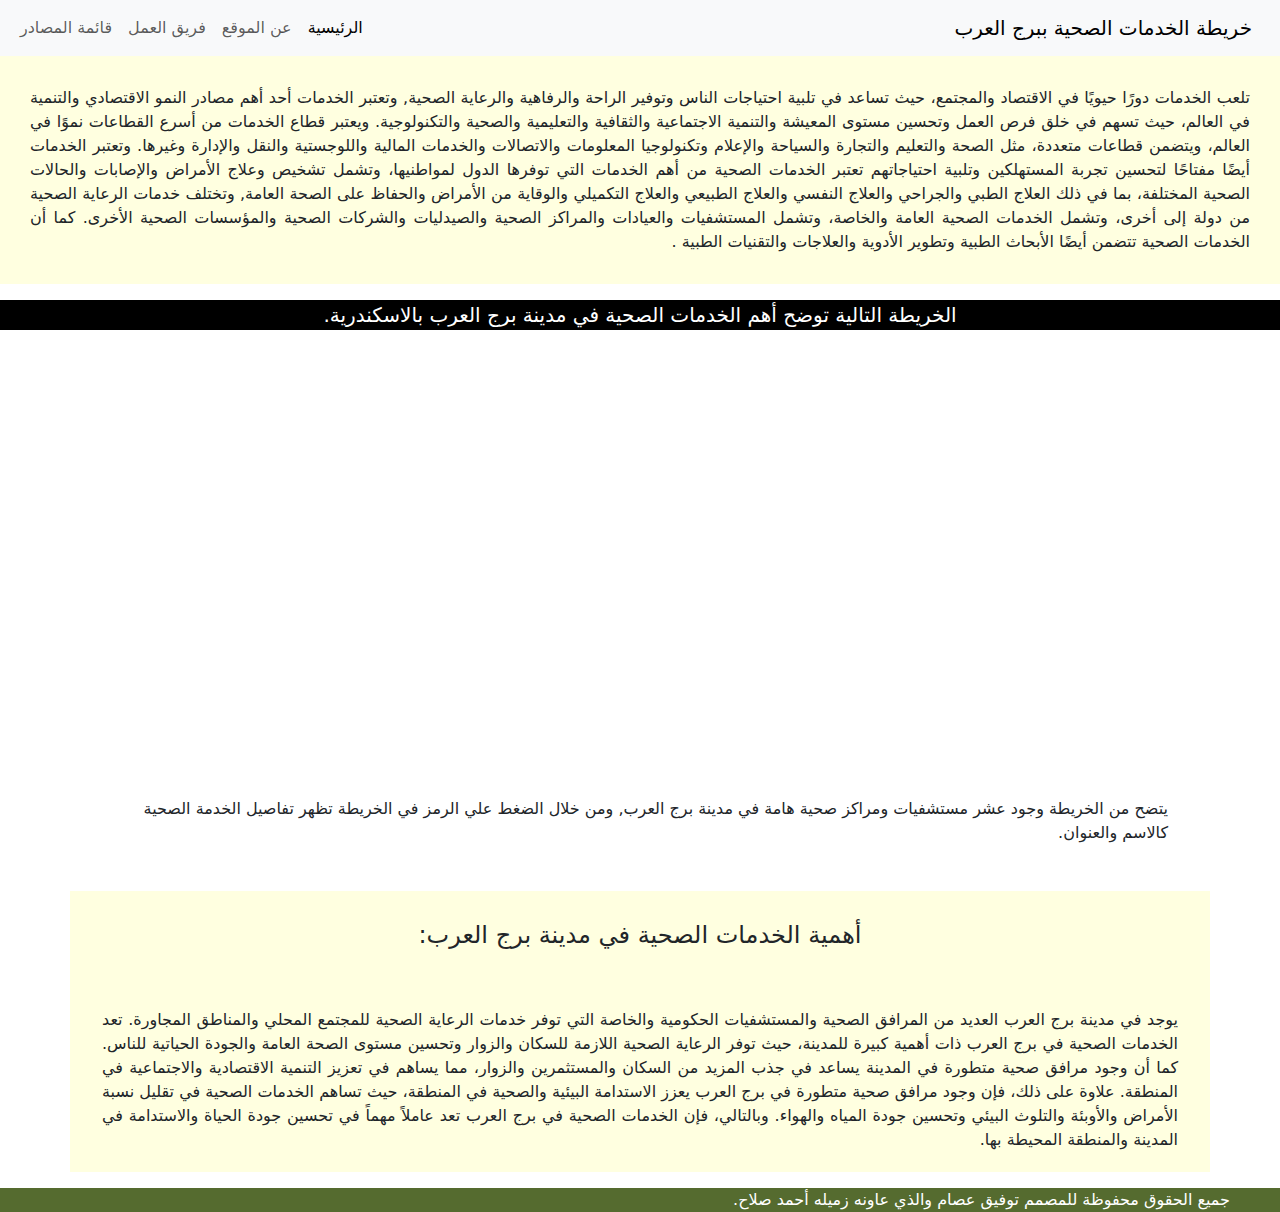
<file: index.html>
<!DOCTYPE html>

<html>
    

    <head>
      <meta charset="utf-8">
      <meta name="viewport" content="width=device-width, initial-scale=1">        
        <title>  الخدمات الصحية ببرج العرب </title>
     
        <link rel="stylesheet" href="css/bootstrap.min.css">  
        <link rel="stylesheet" href="css/bootstrap.min.css.map">
        <link rel="stylesheet" href="css/style.css">
        
    
        <style>
            .map{ margin-top: 30px;
                           }
            .mymap{ width: 100%;
                height: 400px;
            }
            
            .p1{ padding: 30px;
                background-color:lightyellow; text-align: justify;
            }
            .p2{ text-align: center; 
                font-size: 20px;
                background-color: black; color: white; }
            
            .p3{padding: 30px; }
            .h{ padding: 30px; text-align: center; 
            }
            .p4{padding: 20px; }
            .map_im{background-color:lightyellow; text-align: justify; }
            
        </style>
        
        
        
    </head>


    <body>
        <nav class="navbar navbar-expand-lg bg-body-tertiary">
          <div class="container-fluid">
              
                <a class="navbar-brand" >خريطة الخدمات الصحية ببرج العرب</a>
                <button class="navbar-toggler" type="button" data-bs-toggle="collapse" data-bs-target="#navbarSupportedContent" aria-controls="navbarSupportedContent" aria-expanded="false" aria-label="Toggle navigation">
                    <span class="navbar-toggler-icon"></span>
                </button>
                <div class="collapse navbar-collapse" id="navbarSupportedContent">
                      <ul class="navbar-nav me-auto mb-2 mb-lg-0">
                        <li class="nav-item">
                          <a class="nav-link active" aria-current="page" href="index.html">الرئيسية</a>
                        </li>
                          
                        <li class="nav-item">
                          <a class="nav-link" href="html/about.html">عن الموقع</a>
                        </li>
                             
                        <li class="nav-item">
                          <a class="nav-link" href="html/team.html">فريق العمل</a>
                        </li>
                              
                        <li class="nav-item">
                          <a class="nav-link" href="html/source.html">قائمة المصادر</a>
                        </li>  
                        
                      </ul>
                  
                </div>
              
          </div>
        </nav>
        
        <div>
          <p class="p1"> تلعب الخدمات دورًا حيويًا في الاقتصاد والمجتمع، حيث تساعد في تلبية احتياجات الناس وتوفير الراحة والرفاهية والرعاية الصحية, وتعتبر الخدمات أحد أهم مصادر النمو الاقتصادي والتنمية في العالم، حيث تسهم في خلق فرص العمل وتحسين مستوى المعيشة والتنمية الاجتماعية والثقافية والتعليمية والصحية والتكنولوجية. ويعتبر قطاع الخدمات من أسرع القطاعات نموًا في العالم، ويتضمن قطاعات متعددة، مثل الصحة والتعليم والتجارة والسياحة والإعلام وتكنولوجيا المعلومات والاتصالات والخدمات المالية واللوجستية والنقل والإدارة وغيرها. وتعتبر الخدمات أيضًا مفتاحًا لتحسين تجربة المستهلكين وتلبية احتياجاتهم تعتبر الخدمات الصحية من أهم الخدمات التي توفرها الدول لمواطنيها، وتشمل تشخيص وعلاج الأمراض والإصابات والحالات الصحية المختلفة، بما في ذلك العلاج الطبي والجراحي والعلاج النفسي والعلاج الطبيعي والعلاج التكميلي والوقاية من الأمراض والحفاظ على الصحة العامة, وتختلف خدمات الرعاية الصحية من دولة إلى أخرى، وتشمل الخدمات الصحية العامة والخاصة، وتشمل المستشفيات والعيادات والمراكز الصحية والصيدليات والشركات الصحية والمؤسسات الصحية الأخرى. كما أن الخدمات الصحية تتضمن أيضًا الأبحاث الطبية وتطوير الأدوية والعلاجات والتقنيات الطبية .</p>
          <p class="p2"> الخريطة التالية توضح أهم الخدمات الصحية في مدينة برج العرب بالاسكندرية. </p>  
   
        </div>
        
        
        
        <!-- map section -->
        
        <div class="map container" >
          <iframe class="mymap" src="https://www.arcgis.com/apps/instant/basic/index.html?appid=7e335b52b30a4a7b90a7f02eeba71dcb&locale=en-US" width="400" height="600" frameborder="0" style="border:0" allowfullscreen>iFrames are not supported on this page.</iframe>
            
            <p class="p3">   يتضح من الخريطة وجود عشر مستشفيات ومراكز صحية هامة في مدينة برج العرب, ومن خلال الضغط علي الرمز في الخريطة تظهر تفاصيل الخدمة الصحية كالاسم والعنوان.</p>
            </div>
        
         <div class="map_im container" >
            
            <h4 class="h"> أهمية الخدمات الصحية في مدينة برج العرب:</h4>
            
            <p class="p4">يوجد في مدينة برج العرب العديد من المرافق الصحية والمستشفيات الحكومية والخاصة التي توفر خدمات الرعاية الصحية للمجتمع المحلي والمناطق المجاورة. تعد الخدمات الصحية في برج العرب ذات أهمية كبيرة للمدينة، حيث توفر الرعاية الصحية اللازمة للسكان والزوار وتحسين مستوى الصحة العامة والجودة الحياتية للناس. كما أن وجود مرافق صحية متطورة في المدينة يساعد في جذب المزيد من السكان والمستثمرين والزوار، مما يساهم في تعزيز التنمية الاقتصادية والاجتماعية في المنطقة. علاوة على ذلك، فإن وجود مرافق صحية متطورة في برج العرب يعزز الاستدامة البيئية والصحية في المنطقة، حيث تساهم الخدمات الصحية في تقليل نسبة الأمراض والأوبئة والتلوث البيئي وتحسين جودة المياه والهواء. وبالتالي، فإن الخدمات الصحية في برج العرب تعد عاملاً مهماً في تحسين جودة الحياة والاستدامة في المدينة والمنطقة المحيطة بها. </p>
    
        </div>
          <footer> 
            <p> جميع الحقوق محفوظة للمصمم توفيق عصام والذي عاونه زميله أحمد صلاح.</p>
        </footer>


     <script src="js/bootstrap.bundle.min.js"> </script>
    
    
    </body>
        
        
   


</html>
</file>
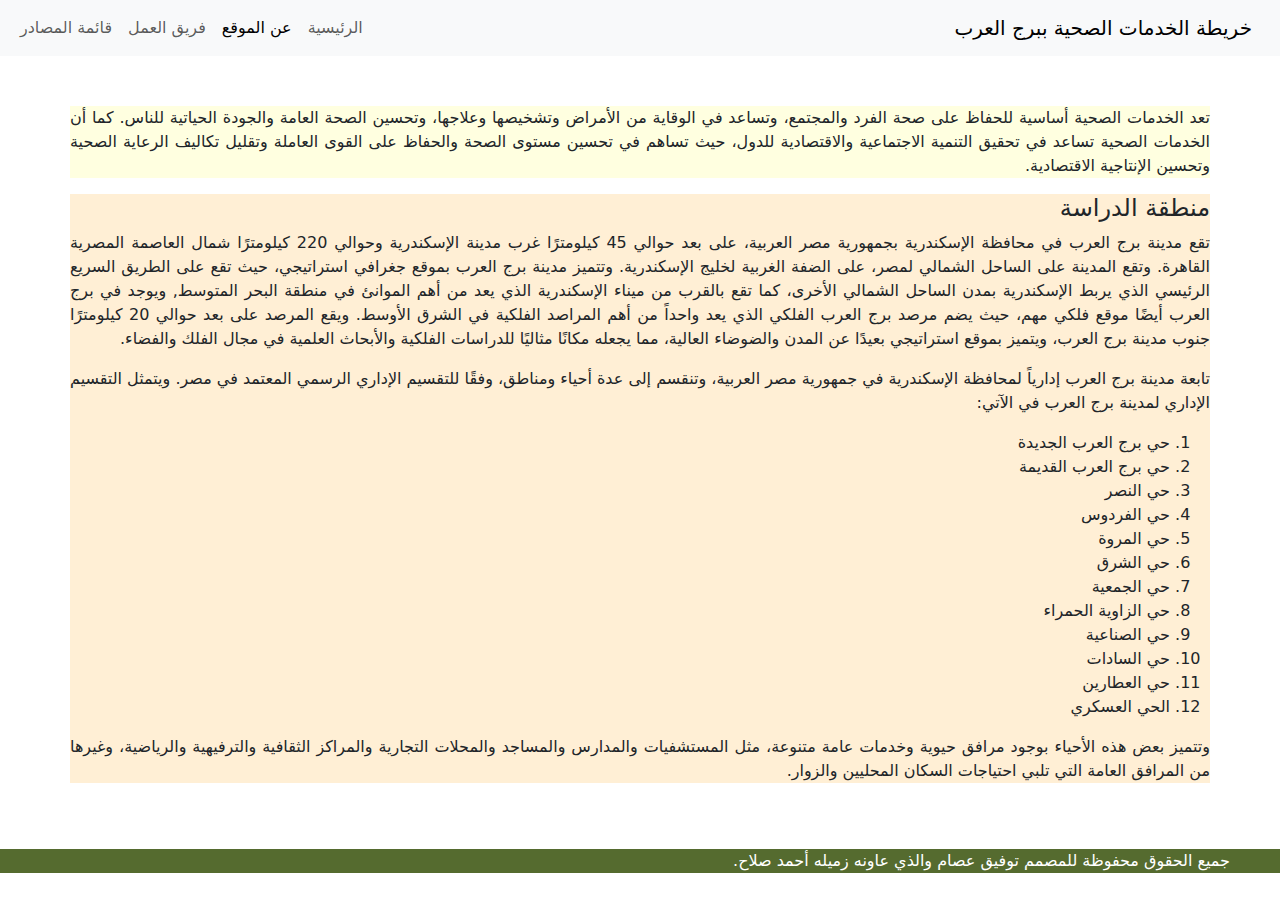
<file: html/about.html>
<!DOCTYPE html>

<html>

    <head>
      <meta charset="utf-8">
      <meta name="viewport" content="width=device-width, initial-scale=1">        
        <title> عن الموقع </title>
     
        <link rel="stylesheet" href="../css/bootstrap.min.css">  
        <link rel="stylesheet" href="../css/bootstrap.min.css.map">
        <link rel="stylesheet" href="../css/style.css">
    
        <style>
           .in_1{ background-color: lightyellow;}
            .in_2{ background-color: papayawhip;}
        
        
        </style>


    <body>
        <nav class="navbar navbar-expand-lg bg-body-tertiary">
          <div class="container-fluid">
              
                <a class="navbar-brand" >خريطة الخدمات الصحية ببرج العرب</a>
                <button class="navbar-toggler" type="button" data-bs-toggle="collapse" data-bs-target="#navbarSupportedContent" aria-controls="navbarSupportedContent" aria-expanded="false" aria-label="Toggle navigation">
                    <span class="navbar-toggler-icon"></span>
                </button>
                <div class="collapse navbar-collapse" id="navbarSupportedContent">
                      <ul class="navbar-nav me-auto mb-2 mb-lg-0">
                        <li class="nav-item">
                          <a class="nav-link" aria-current="page" href="../index.html">الرئيسية</a>
                        </li>
                          
                        <li class="nav-item">
                          <a class="nav-link active" href="../html/about.html">عن الموقع</a>
                        </li>
                             
                        <li class="nav-item">
                          <a class="nav-link" href="../html/team.html">فريق العمل</a>
                        </li>
                              
                        <li class="nav-item">
                          <a class="nav-link" href="../html/source.html">قائمة المصادر</a>
                        </li>  
                        
                      </ul>
                  
                </div>
              
          </div>
        </nav>
        
        
        <div class="intro container">
          <P class="in_1"> تعد الخدمات الصحية أساسية للحفاظ على صحة الفرد والمجتمع، وتساعد في الوقاية من الأمراض وتشخيصها وعلاجها، وتحسين الصحة العامة والجودة الحياتية للناس. كما أن الخدمات الصحية تساعد في تحقيق التنمية الاجتماعية والاقتصادية للدول، حيث تساهم في تحسين مستوى الصحة والحفاظ على القوى العاملة وتقليل تكاليف الرعاية الصحية وتحسين الإنتاجية الاقتصادية.</P>
            
           <div class="in_2">
            
     
          <h4> منطقة الدراسة</h4> 
            
          <p> تقع مدينة برج العرب في محافظة الإسكندرية بجمهورية مصر العربية، على بعد حوالي 45 كيلومترًا غرب مدينة الإسكندرية وحوالي 220 كيلومترًا شمال العاصمة المصرية القاهرة. وتقع المدينة على الساحل الشمالي لمصر، على الضفة الغربية لخليج الإسكندرية. وتتميز مدينة برج العرب بموقع جغرافي استراتيجي، حيث تقع على الطريق السريع الرئيسي الذي يربط الإسكندرية بمدن الساحل الشمالي الأخرى، كما تقع بالقرب من ميناء الإسكندرية الذي يعد من أهم الموانئ في منطقة البحر المتوسط, ويوجد في برج العرب أيضًا موقع فلكي مهم، حيث يضم مرصد برج العرب الفلكي الذي يعد واحداً من أهم المراصد الفلكية في الشرق الأوسط. ويقع المرصد على بعد حوالي 20 كيلومترًا جنوب مدينة برج العرب، ويتميز بموقع استراتيجي بعيدًا عن المدن والضوضاء العالية، مما يجعله مكانًا مثاليًا للدراسات الفلكية والأبحاث العلمية في مجال الفلك والفضاء.</p> 
            
            <p> تابعة مدينة برج العرب إدارياً لمحافظة الإسكندرية في جمهورية مصر العربية، وتنقسم إلى عدة أحياء ومناطق، وفقًا للتقسيم الإداري الرسمي المعتمد في مصر. ويتمثل التقسيم الإداري لمدينة برج العرب في الآتي:
             <div class="nav"> 
             <ol> 
                <li><a> حي برج العرب الجديدة </a></li> 
                <li><a> حي برج العرب القديمة </a></li> 
                <li><a> حي النصر </a></li>
                <li><a> حي الفردوس </a></li>
                 <li><a> حي المروة </a></li>
                 <li><a> حي الشرق </a></li>
                 <li><a> حي الجمعية </a></li>
                 <li><a> حي الزاوية الحمراء </a></li>
                 <li><a> حي الصناعية </a></li>
                 <li><a> حي السادات </a></li>
                 <li><a> حي العطارين </a></li>
                 <li><a> الحي العسكري </a></li>
            </ol>
        </div> 

            وتتميز بعض هذه الأحياء بوجود مرافق حيوية وخدمات عامة متنوعة، مثل المستشفيات والمدارس والمساجد والمحلات التجارية والمراكز الثقافية والترفيهية والرياضية، وغيرها من المرافق العامة التي تلبي احتياجات السكان المحليين والزوار. </p>
        </div>

        </div>
        
        
        
           <footer> 
            <p> جميع الحقوق محفوظة للمصمم توفيق عصام والذي عاونه زميله أحمد صلاح.</p>
        </footer>



     <script src="../js/bootstrap.bundle.min.js"> </script>
    
    
    </body>
        
        
    </head>


</html>
</file>
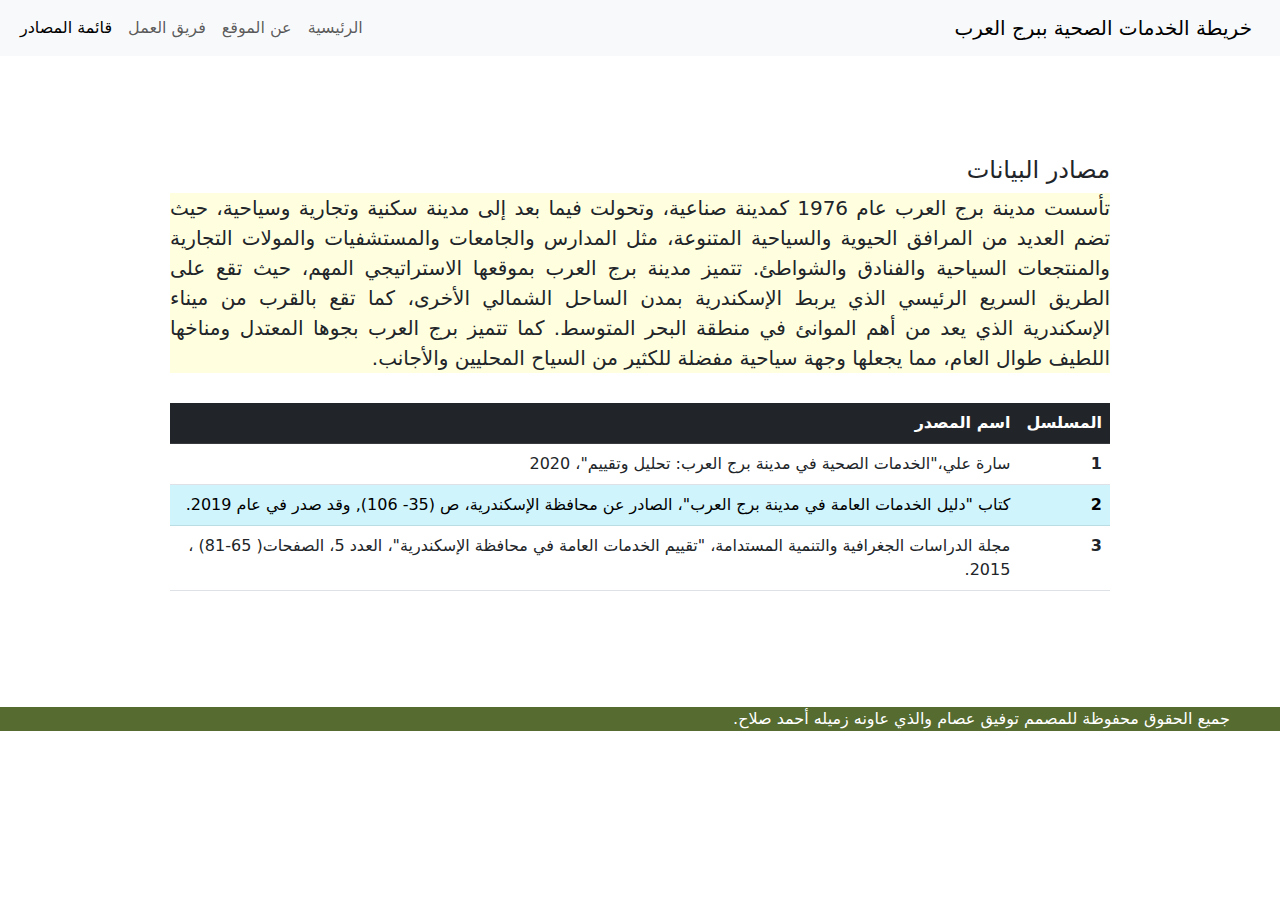
<file: html/source.html>
<!DOCTYPE html>

<html>

    <head>
      <meta charset="utf-8">
      <meta name="viewport" content="width=device-width, initial-scale=1">        
        <title> قائمة المصادر </title>
     
        <link rel="stylesheet" href="../css/bootstrap.min.css">  
        <link rel="stylesheet" href="../css/bootstrap.min.css.map">
        <link rel="stylesheet" href="../css/style.css">
    
         <style>
            .source {
                padding: 100px;
            }
            
            p {
                text-align: justify;
                margin-bottom: 30px;
            }
            h2 {
                margin-bottom: 30px;
            }
             .lead{font-size: 20px; background-color: lightyellow;
                
             }
        </style>


    <body>
        <nav class="navbar navbar-expand-lg bg-body-tertiary">
          <div class="container-fluid">
              
                <a class="navbar-brand" >خريطة الخدمات الصحية ببرج العرب</a>
                <button class="navbar-toggler" type="button" data-bs-toggle="collapse" data-bs-target="#navbarSupportedContent" aria-controls="navbarSupportedContent" aria-expanded="false" aria-label="Toggle navigation">
                    <span class="navbar-toggler-icon"></span>
                </button>
                <div class="collapse navbar-collapse" id="navbarSupportedContent">
                      <ul class="navbar-nav me-auto mb-2 mb-lg-0">
                        <li class="nav-item">
                          <a class="nav-link" aria-current="page" href="../index.html">الرئيسية</a>
                        </li>
                          
                        <li class="nav-item">
                          <a class="nav-link" href="../html/about.html">عن الموقع</a>
                        </li>
                             
                        <li class="nav-item">
                          <a class="nav-link" href="../html/team.html">فريق العمل</a>
                        </li>
                              
                        <li class="nav-item">
                          <a class="nav-link active" href="../html/source.html">قائمة المصادر</a>
                        </li>  
                        
                      </ul>
                  
                </div>
              
          </div>
        </nav>
        
         <div class="source container">
            <h4> مصادر البيانات </h4>
            <p class="lead">تأسست مدينة برج العرب عام 1976 كمدينة صناعية، وتحولت فيما بعد إلى مدينة سكنية وتجارية وسياحية، حيث تضم العديد من المرافق الحيوية والسياحية المتنوعة، مثل المدارس والجامعات والمستشفيات والمولات التجارية والمنتجعات السياحية والفنادق والشواطئ. تتميز مدينة برج العرب بموقعها الاستراتيجي المهم، حيث تقع على الطريق السريع الرئيسي الذي يربط الإسكندرية بمدن الساحل الشمالي الأخرى، كما تقع بالقرب من ميناء الإسكندرية الذي يعد من أهم الموانئ في منطقة البحر المتوسط. كما تتميز برج العرب بجوها المعتدل ومناخها اللطيف طوال العام، مما يجعلها وجهة سياحية مفضلة للكثير من السياح المحليين والأجانب.</p>
             
            <table class="table">
              <thead>
                <tr class="table-dark">
                  <th scope="col">المسلسل</th>
                  <th scope="col">اسم المصدر</th>
                  
                </tr>
              </thead>
              <tbody>
               
                <tr>
                  <th scope="row">1</th>
                  <td> سارة علي،"الخدمات الصحية في مدينة برج العرب: تحليل وتقييم"، 2020 </td>
                  
                </tr> 
                <tr class="table-info">
                  <th scope="row">2</th>
                  <td>كتاب "دليل الخدمات العامة في مدينة برج العرب"، الصادر عن محافظة الإسكندرية، ص (35- 106), وقد صدر في عام 2019. </td>
                  
                </tr>
                <tr>
                  <th scope="row">3</th>
                  <td>مجلة الدراسات الجغرافية والتنمية المستدامة، "تقييم الخدمات العامة في محافظة الإسكندرية"، العدد 5، الصفحات( 65-81) ، 2015.</td>
                  
                </tr> 
               
               
              </tbody>
            </table>
        
        </div>
        
        
        
        
         <footer> 
            <p> جميع الحقوق محفوظة للمصمم توفيق عصام والذي عاونه زميله أحمد صلاح.</p>
        </footer>




     <script src="../js/bootstrap.bundle.min.js"> </script>
    
    
    </body>
        
        
    </head>


</html>
</file>
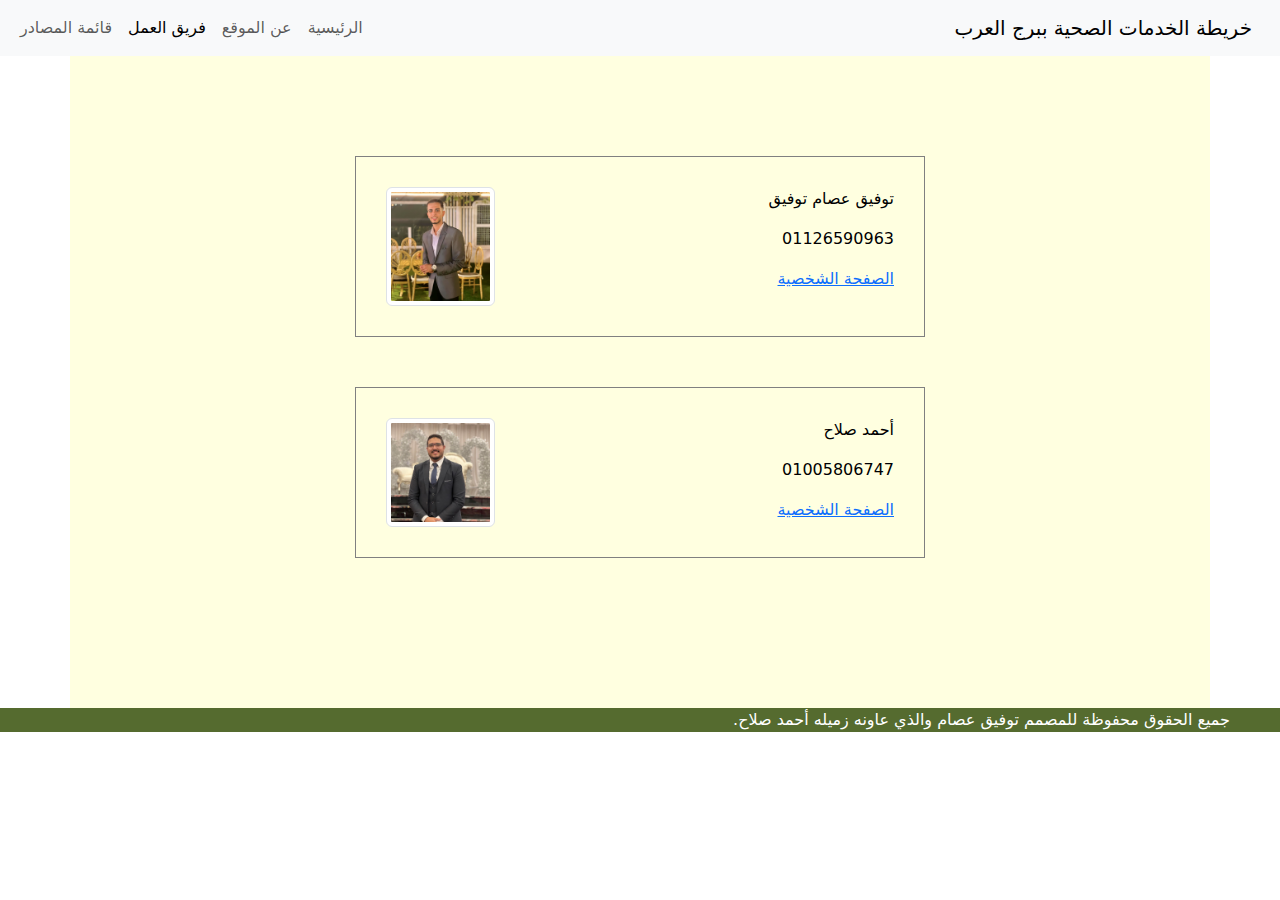
<file: html/team.html>
<!DOCTYPE html>

<html>

    <head>
      <meta charset="utf-8">
      <meta name="viewport" content="width=device-width, initial-scale=1">        
        <title> فريق العمل </title>
     
        <link rel="stylesheet" href="../css/bootstrap.min.css">  
        <link rel="stylesheet" href="../css/bootstrap.min.css.map">
        <link rel="stylesheet" href="../css/style.css">
         <style>
            .our-team {
                padding: 100px 0 ;
            }
            
            .person {
                border: 1px solid gray;
                padding: 30px;
                width: 50%;
                margin: auto;
                margin-bottom: 50px;
            }
             .our-team{ color: black; background-color: lightyellow;
                 
             }
           
             
        </style>



    <body>
        <nav class="navbar navbar-expand-lg bg-body-tertiary">
          <div class="container-fluid">
              
                <a class="navbar-brand" >خريطة الخدمات الصحية ببرج العرب</a>
                <button class="navbar-toggler" type="button" data-bs-toggle="collapse" data-bs-target="#navbarSupportedContent" aria-controls="navbarSupportedContent" aria-expanded="false" aria-label="Toggle navigation">
                    <span class="navbar-toggler-icon"></span>
                </button>
                <div class="collapse navbar-collapse" id="navbarSupportedContent">
                      <ul class="navbar-nav me-auto mb-2 mb-lg-0">
                        <li class="nav-item">
                          <a class="nav-link" aria-current="page" href="../index.html">الرئيسية</a>
                        </li>
                          
                        <li class="nav-item">
                          <a class="nav-link" href="../html/about.html">عن الموقع</a>
                        </li>
                             
                        <li class="nav-item">
                          <a class="nav-link active" href="../html/team.html">فريق العمل</a>
                        </li>
                              
                        <li class="nav-item">
                          <a class="nav-link" href="../html/source.html">قائمة المصادر</a>
                        </li>  
                        
                      </ul>
                  
                </div>
              
          </div>
        </nav> 
        
        
        
         <div class="our-team container">
            
            <div class="person">
                <div class="row">
                    <div class="col-lg-9">
                        <div class="pesron-de">
                            <p> توفيق عصام توفيق </p>
                            <p> 01126590963 </p>
                            <a href=https://www.facebook.com/profile.php?id=100010166173932 target="_blank"> الصفحة الشخصية </a>
                        </div>
                    </div>
                    <div class="col-lg-3">
                        <div class="pesron-img">
                            <img  class="img-thumbnail" src="../photo/%D8%AA%D9%8A%D9%81%D8%A7.jpg"   > 
                        </div>
                    </div>
                
                </div>
            </div>
            
            <div class="person">
                <div class="row">
                    <div class="col-lg-9">
                        <div class="pesron-de">
                            <p> أحمد صلاح </p>
                            <p> 01005806747 </p>
                            <a href=https://www.facebook.com/profile.php?id=100025448341940 target="_blank"> الصفحة الشخصية </a>
                        </div>
                    </div>
                    <div class="col-lg-3">
                        <div class="pesron-img">
                            <img  class="img-thumbnail" src="../photo/%D8%B5%D9%84%D8%A7%D8%AD.jpg" width="100%"> 
                        </div>
                    </div>
                
                </div>
            </div>
            
            
            
        </div>
        
        
        
        
        
        
            <footer> 
            <p> جميع الحقوق محفوظة للمصمم توفيق عصام والذي عاونه زميله أحمد صلاح.</p>
        </footer>
       



     <script src="../js/bootstrap.bundle.min.js"> </script>
    
    
    </body>
        
        
    </head>


</html>
</file>
<file: css/style.css>
body {direction: rtl;
    
}

footer{ background-color: darkolivegreen;
    padding-right: 50px;

    
}
footer p{ margin: 0;
    color: white;   
}
.intro{ text-align: justify;
    padding: 50px 0;
    
}
.nav{ text-align: justify;}
</file>
